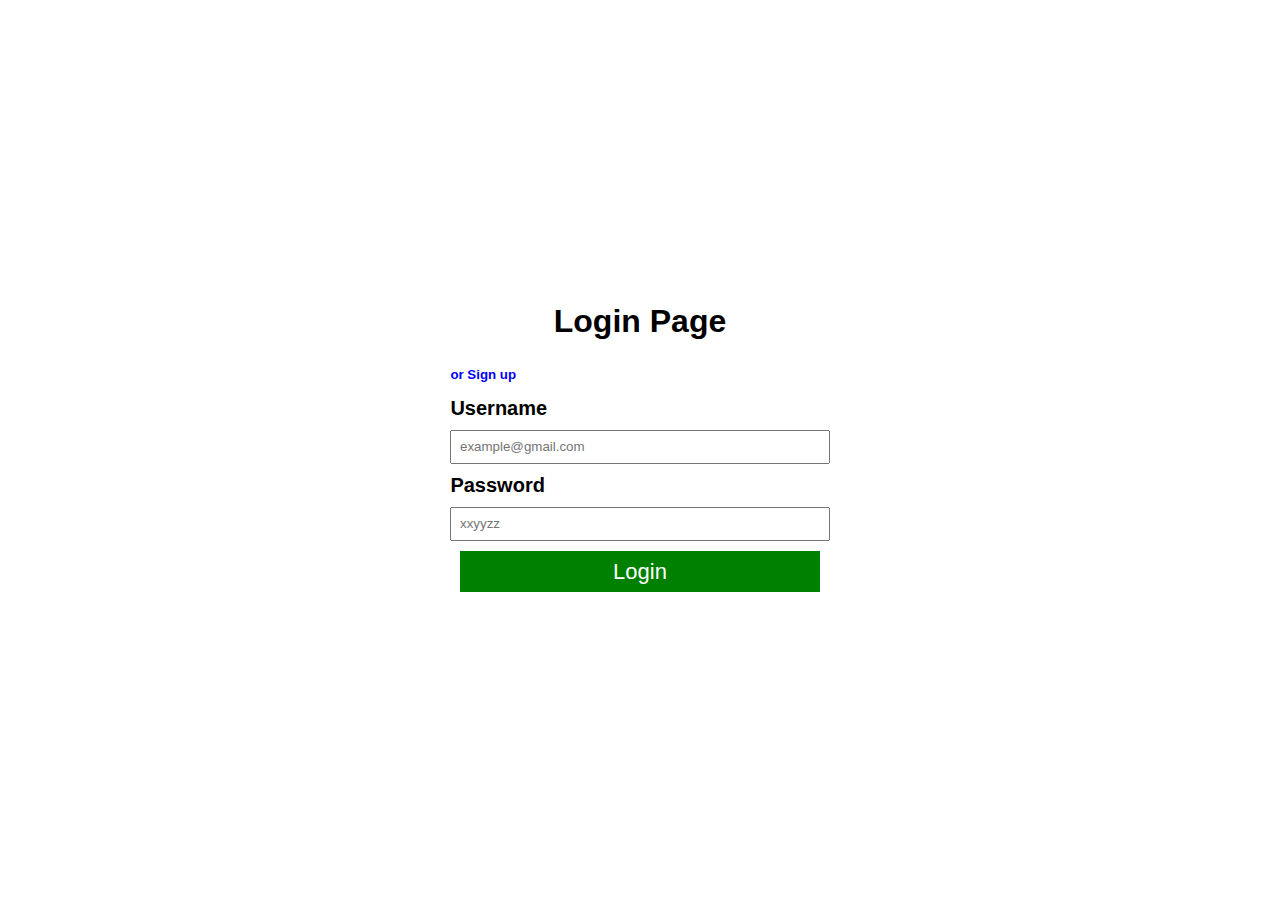
<file: index.html>
<html>
	<head>
		<title>Login Page</title>
		<link rel="stylesheet" href="login.css">
	</head>
	<body>
		
		<form>
			<h1>Login Page</h1>
		    <a href="signup.html"><h5>or Sign up</h5></a>
			<label>Username</label>
			<input type="text" placeholder="example@gmail.com">
			<label>Password</label>
			<input type="password" placeholder="xxyyzz">
			<button class="btn">Login</button>
		</form>
	</body>
</html>
</file>
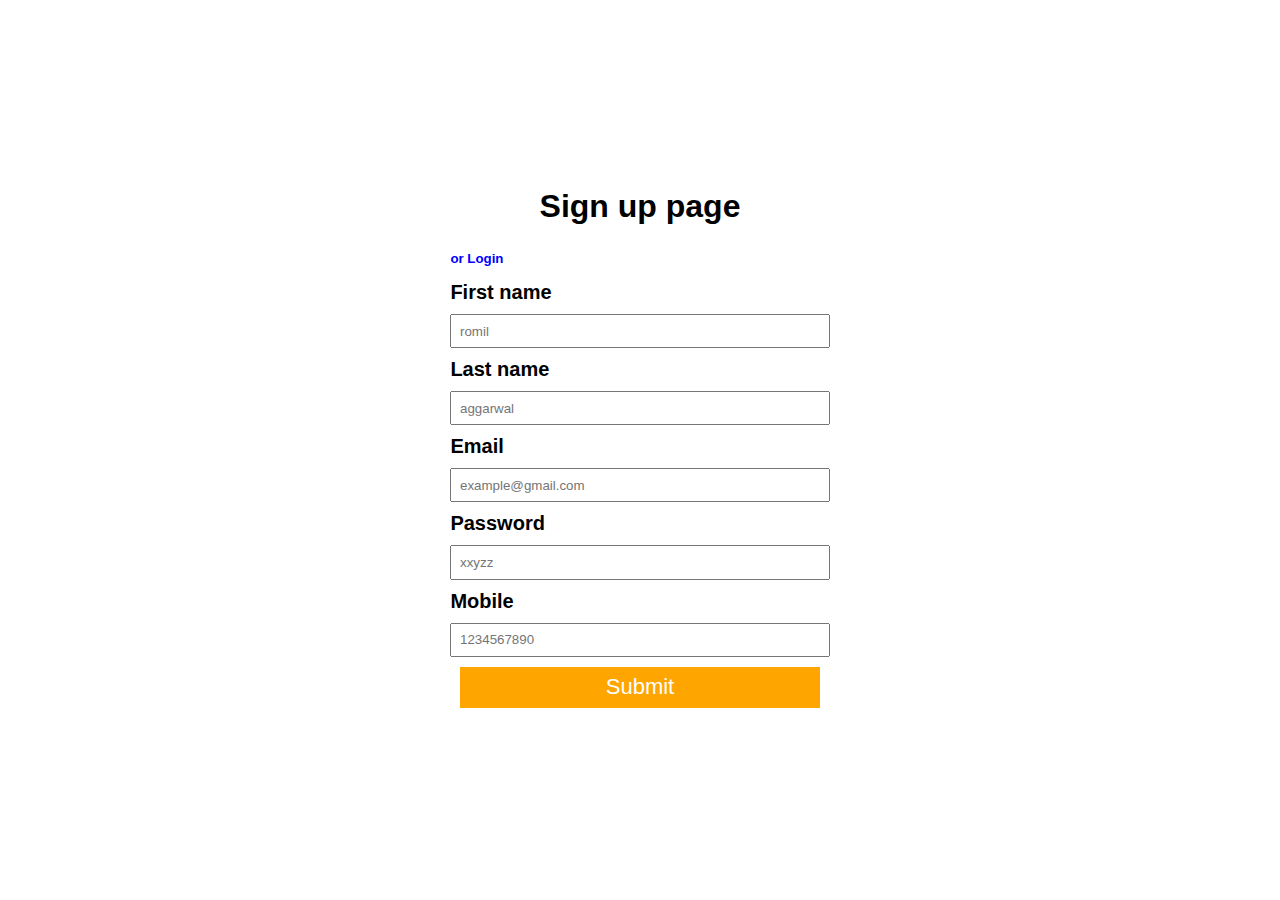
<file: index (2).html>
<html>
	<head>
		<title>Sign up page</title>
		<link rel="stylesheet" href="signup.css">
	</head>
	<body>
		<form>
		<h1>Sign up page </h1>
		<a href="login.html"><h5>or Login</h5></a>
		<label class="labeltext">First name</label>
		<input type="text" placeholder="romil">
		<label class="labeltext">Last name</label>
		<input type="text" placeholder="aggarwal">
		<label>Email</label>
		<input type="email" placeholder="example@gmail.com">
		<label id="password">Password</label>
		<input type="password" placeholder="xxyzz">
		<label>Mobile</label>
		<input type="tel" placeholder="1234567890">
		<button class="btn">Submit</button>
	</form>
	</body>
</html>
</file>
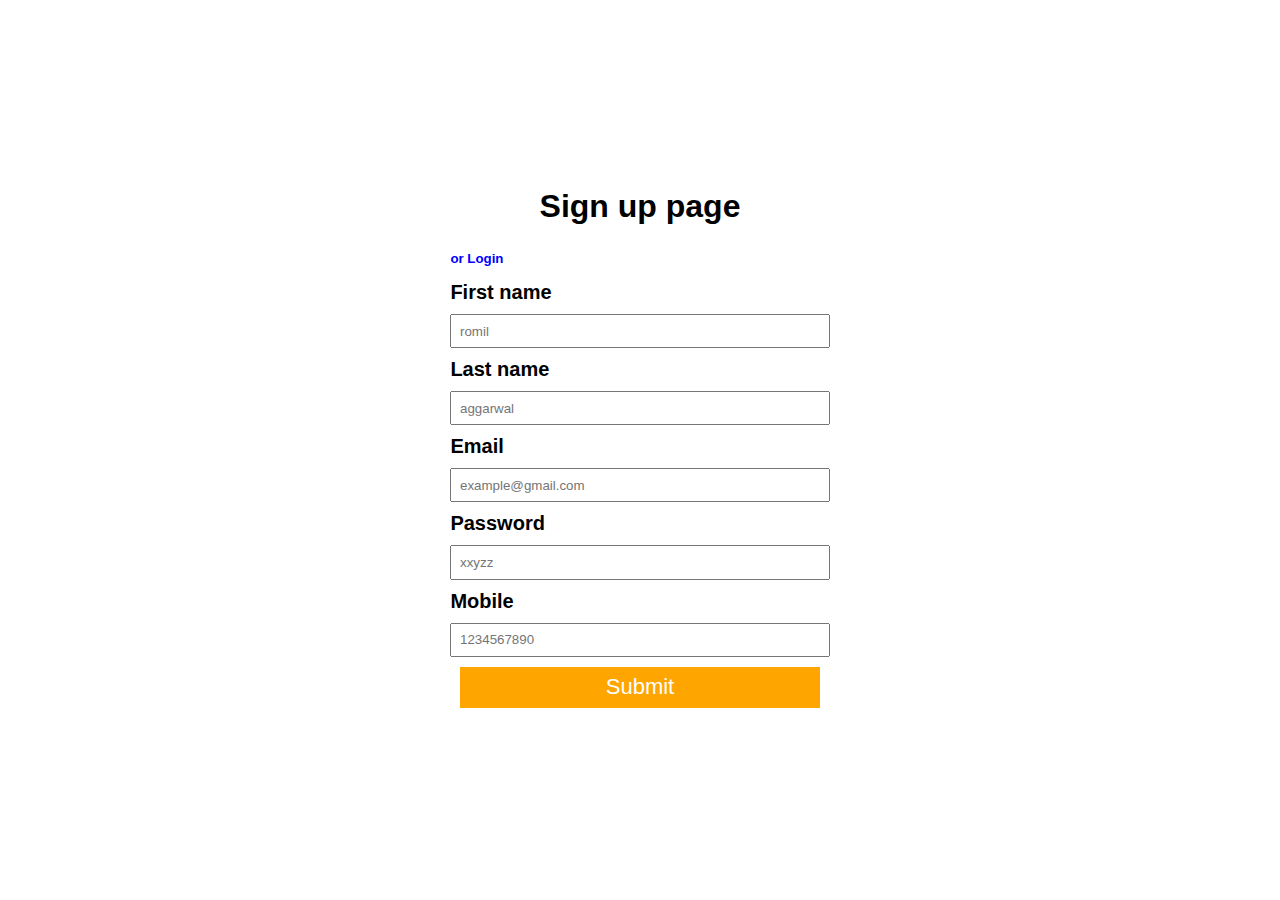
<file: signup.html>
<html>
	<head>
		<title>Sign up page</title>
		<link rel="stylesheet" href="signup.css">
	</head>
	<body>
		<form>
		<h1>Sign up page </h1>
		<a href="index.html"><h5>or Login</h5></a>
		<label class="labeltext">First name</label>
		<input type="text" placeholder="romil">
		<label class="labeltext">Last name</label>
		<input type="text" placeholder="aggarwal">
		<label>Email</label>
		<input type="email" placeholder="example@gmail.com">
		<label id="password">Password</label>
		<input type="password" placeholder="xxyzz">
		<label>Mobile</label>
		<input type="tel" placeholder="1234567890">
		<button class="btn">Submit</button>
	</form>
	</body>
</html>
</file>
<file: login.css>
form{
	display:flex;
	flex-direction:column;
	justify-content: center;
	width:30%;
	
}
label{
	font-size: 20px;
	font-weight: bolder;
	margin: 10px 0 10px 0;
}
.btn{
	padding:2%;
	margin:10px;
	background-color: green;
	color:#fff;
	font-size: 22px;
	border:none;
}
.btn:hover{
	cursor:pointer;
	opacity:0.8;
}
body{
	display:flex;
	justify-content: center;
	align-items:center;
	font-family:sans-serif;
}
input{
	padding:2%;
}
h1{
	text-align:center;
}
h5{
	color:blue;
	margin:5px 0;
}
a{
	text-decoration: none;
}
</file>
<file: signup.css>
h1{
				text-align: center;
			}
			form{
				display:flex;
				flex-direction:column;
				justify-content: center;
				width:30%;
			}
			body{
				display:flex;
				flex-direction:row;
				justify-content: center;
				align-items:center;
				font-family:sans-serif;
			}
			.btn{
				padding:2%;
				margin:10px;
				background-color: orange;
				color:#fff;
				font-size: 22px;
				border:none;
				}
				.btn:hover{
					cursor:pointer;
					opacity: 0.8;
				}
			input{
				padding:2%;
			}
			label{
				font-size: 20px;
				font-weight: bolder;
				margin: 10px 0;
			}
			a{
				text-decoration: none;
			}
			h5{
				color:blue;
				margin:5px 0;
			}
</file>
